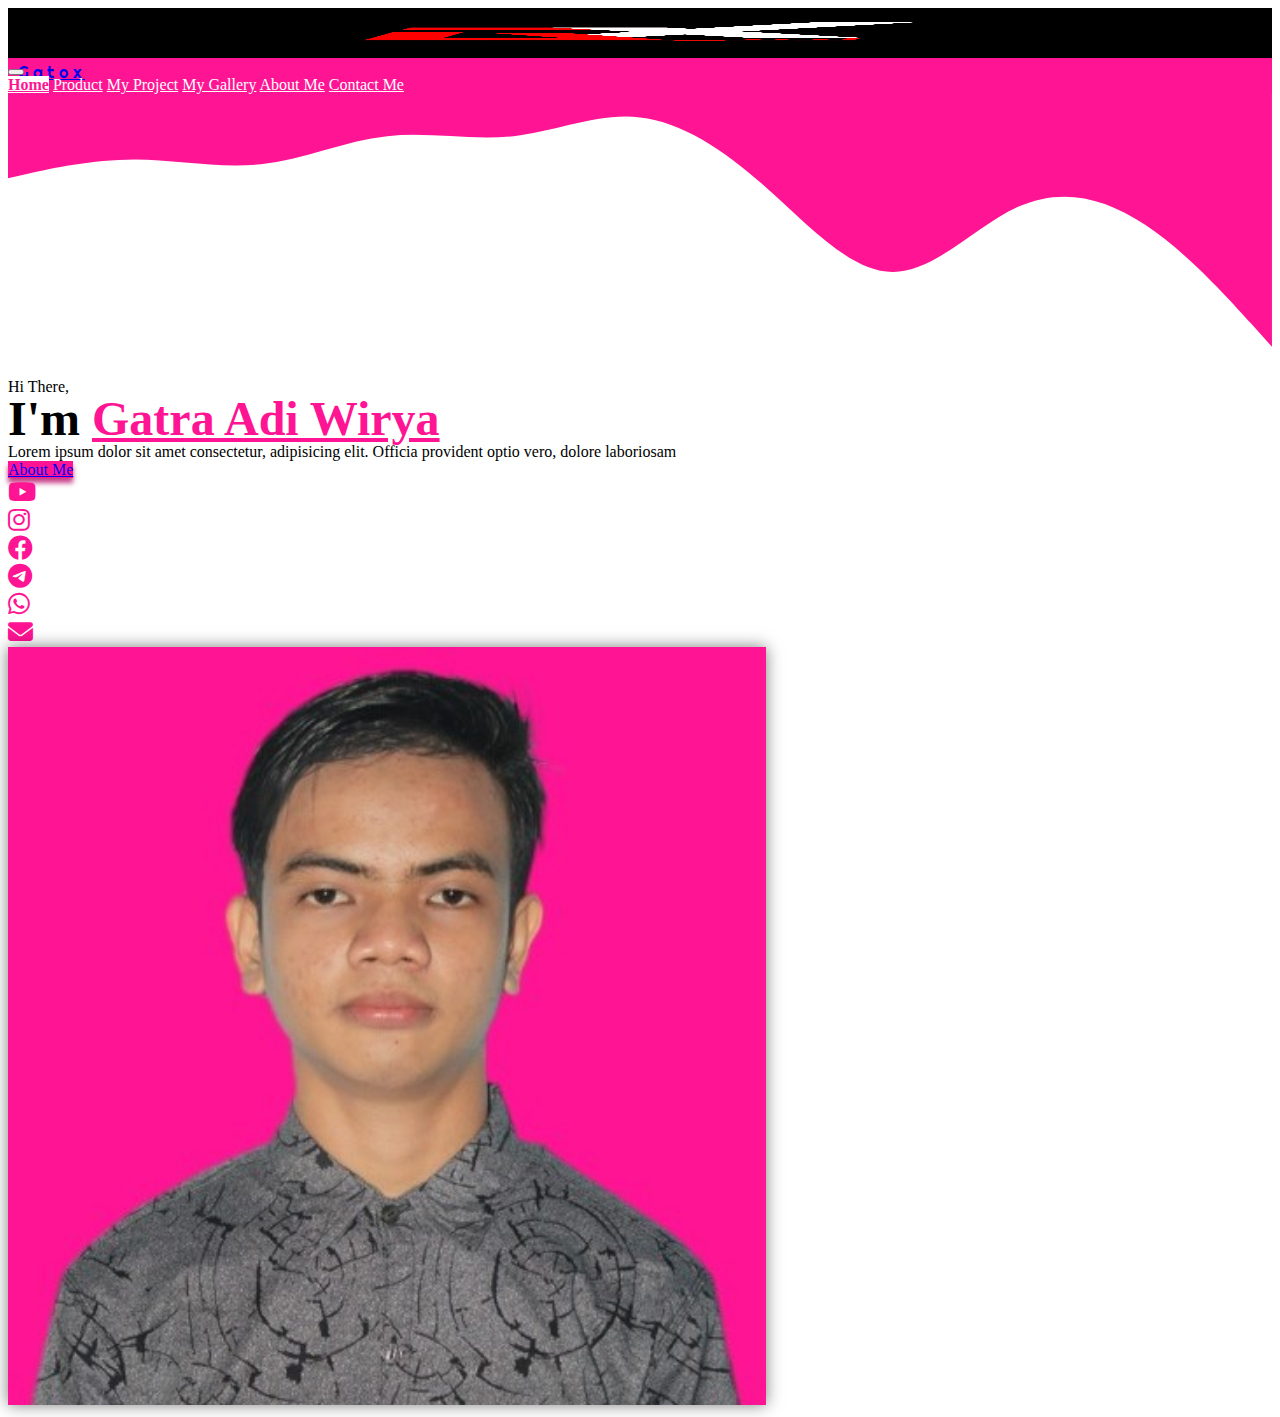
<file: index.html>
<!DOCTYPE html>
<html lang="en">
  <head>
    <!-- Required meta tags -->
    <meta charset="utf-8" />
    <meta name="viewport" content="width=device-width, initial-scale=1" />

    <!-- Bootstrap CSS -->
    <link href="https://cdn.jsdelivr.net/npm/bootstrap@5.0.2/dist/css/bootstrap.min.css" rel="stylesheet" integrity="sha384-EVSTQN3/azprG1Anm3QDgpJLIm9Nao0Yz1ztcQTwFspd3yD65VohhpuuCOmLASjC" crossorigin="anonymous" />

    <!-- Font Awesome -->
    <link rel="stylesheet" href="fontawesome/css/all.css" />

    <link rel="stylesheet" href="style.css" />

    <title>My Portpolio | Gatox</title>
  </head>
  <body>
    <!-- Navbar -->

    <nav class="navbar navbar-expand-lg navbar-dark deep-pink shadow-none">
      <div class="container">
        <a class="navbar-brand" href="#">
          <div class="d-flex align-items-center" style="height: 50px">
            <div>
              <img src="img/gatox.jpg" alt="gx" width="100%" height="50px" class="d-inline-block align-text-top rounded-circle" />
            </div>
            <div class="fs-2" style="letter-spacing: 4px; margin-left: 10px; font-family: righteous">Gatox</div>
          </div>
        </a>
        <button class="navbar-toggler" type="button" data-bs-toggle="collapse" data-bs-target="#navbarNavAltMarkup" aria-controls="navbarNavAltMarkup" aria-expanded="false" aria-label="Toggle navigation">
          <span class="navbar-toggler-icon"></span>
        </button>
        <div class="collapse navbar-collapse" id="navbarNavAltMarkup">
          <div class="navbar-nav ms-auto">
            <a class="mx-1 nav-link btn btn-nav active rounded-pill" aria-current="page" href="#">Home</a>
            <a class="mx-1 nav-link btn btn-nav rounded-pill" href="#">Product</a>
            <a class="mx-1 nav-link btn btn-nav rounded-pill" href="#">My Project</a>
            <a class="mx-1 nav-link btn btn-nav rounded-pill" href="#">My Gallery</a>
            <a class="mx-1 nav-link btn btn-nav rounded-pill" href="#">About Me</a>
            <a class="mx-1 nav-link btn btn-nav rounded-pill" href="#">Contact Me</a>
          </div>
        </div>
      </div>
    </nav>
    <svg xmlns="http://www.w3.org/2000/svg" viewBox="0 0 1440 320">
      <path
        fill="#ff1493"
        fill-opacity="1"
        d="M0,96L24,90.7C48,85,96,75,144,74.7C192,75,240,85,288,80C336,75,384,53,432,48C480,43,528,53,576,48C624,43,672,21,720,26.7C768,32,816,64,864,106.7C912,149,960,203,1008,202.7C1056,203,1104,149,1152,128C1200,107,1248,117,1296,149.3C1344,181,1392,235,1416,261.3L1440,288L1440,0L1416,0C1392,0,1344,0,1296,0C1248,0,1200,0,1152,0C1104,0,1056,0,1008,0C960,0,912,0,864,0C816,0,768,0,720,0C672,0,624,0,576,0C528,0,480,0,432,0C384,0,336,0,288,0C240,0,192,0,144,0C96,0,48,0,24,0L0,0Z"
      ></path>
    </svg>

    <!-- End Navbar -->

    <!-- Jumbotron -->

    <div class="jumbotron">
      <div class="container position-absolute top-50 start-50 translate-middle">
        <div class="row d-flex align-items-center">
          <div class="col">
            <div class="h2 m-0" style="line-height: 1">Hi There,</div>
            <div style="font-size: 3rem; font-weight: bold; line-height: 1">I'm <a href="#" class="tc-1 text-decoration-none">Gatra Adi Wirya</a></div>
            <div class="mt-3">Lorem ipsum dolor sit amet consectetur, adipisicing elit. Officia provident optio vero, dolore laboriosam</div>
            <div class="mt-4">
              <a href="#" class="btn-aboutme btn btn-primary deep-pink border-0 rounded-pill">About Me</a>
            </div>

            <div class="mt-2 d-flex flex-wrap justify-content-start">
              <div class="m-3">
                <a href="https://www.youtube.com/channel/UCOgLk0bBfaGSRMTclrJ4Row" target="_blank" class="tc-1 social-link">
                  <i class="fa-brands fa-youtube"></i>
                </a>
              </div>
              <div class="m-3">
                <a href="https://www.instagram.com/gatra_ad/" target="_blank" class="tc-1 social-link">
                  <i class="fa-brands fa-instagram"></i>
                </a>
              </div>
              <div class="m-3">
                <a href="https://www.facebook.com/gatra.gatra.1238/" target="_blank" class="tc-1 social-link">
                  <i class="fa-brands fa-facebook"></i>
                </a>
              </div>
              <div class="m-3">
                <a href="https://t.me/gatra_ad" target="_blank" class="tc-1 social-link">
                  <i class="fa-brands fa-telegram"></i>
                </a>
              </div>
              <div class="m-3">
                <a href="https://wa.me/6285266300782" target="_blank" class="tc-1 social-link">
                  <i class="fa-brands fa-whatsapp"></i>
                </a>
              </div>
              <div class="m-3">
                <a href="mailto: gatraadiwirya.com" target="_blank" class="tc-1 social-link">
                  <i class="fa-solid fa-envelope"></i>
                </a>
              </div>
            </div>
          </div>
          <div class="col col-lg-6">
            <a href="#" class="d-flex justify-content-center"><img src="img/profil.jpg" alt="gatra" width="60%" class="rounded-circle img-thumbnail" style="box-shadow: 0 0 15px rgba(0, 0, 0, 0.5)" /></a>
          </div>
        </div>
      </div>
    </div>

    <!-- End Jumbotron -->

    <script src="https://cdn.jsdelivr.net/npm/bootstrap@5.0.2/dist/js/bootstrap.bundle.min.js" integrity="sha384-MrcW6ZMFYlzcLA8Nl+NtUVF0sA7MsXsP1UyJoMp4YLEuNSfAP+JcXn/tWtIaxVXM" crossorigin="anonymous"></script>
  </body>
</html>
</file>
<file: style.css>
.deep-pink {
  background-color: #ff1493;
}

.tc-1 {
  color: deeppink;
}

.social-link {
  font-size: 25px;
}

.btn-aboutme {
  box-shadow: 0px 5px 5px rgba(184, 14, 105, 0.8);
}

.btn-aboutme:hover {
  box-shadow: 0px 5px 5px rgba(0, 0, 105, 0.8);
}

.nav-link.btn.btn-nav {
  color: white;
}

.nav-link.btn.btn-nav.active {
  font-weight: bold;
  background-color: white;
  color: #ff1493;
}

.nav-link.btn.btn-nav:hover {
  color: white;
  background-color: #0b5ed7;
}

@font-face {
  font-family: Righteous;
  src: url(font/Righteous-Regular.ttf);
}
</file>
